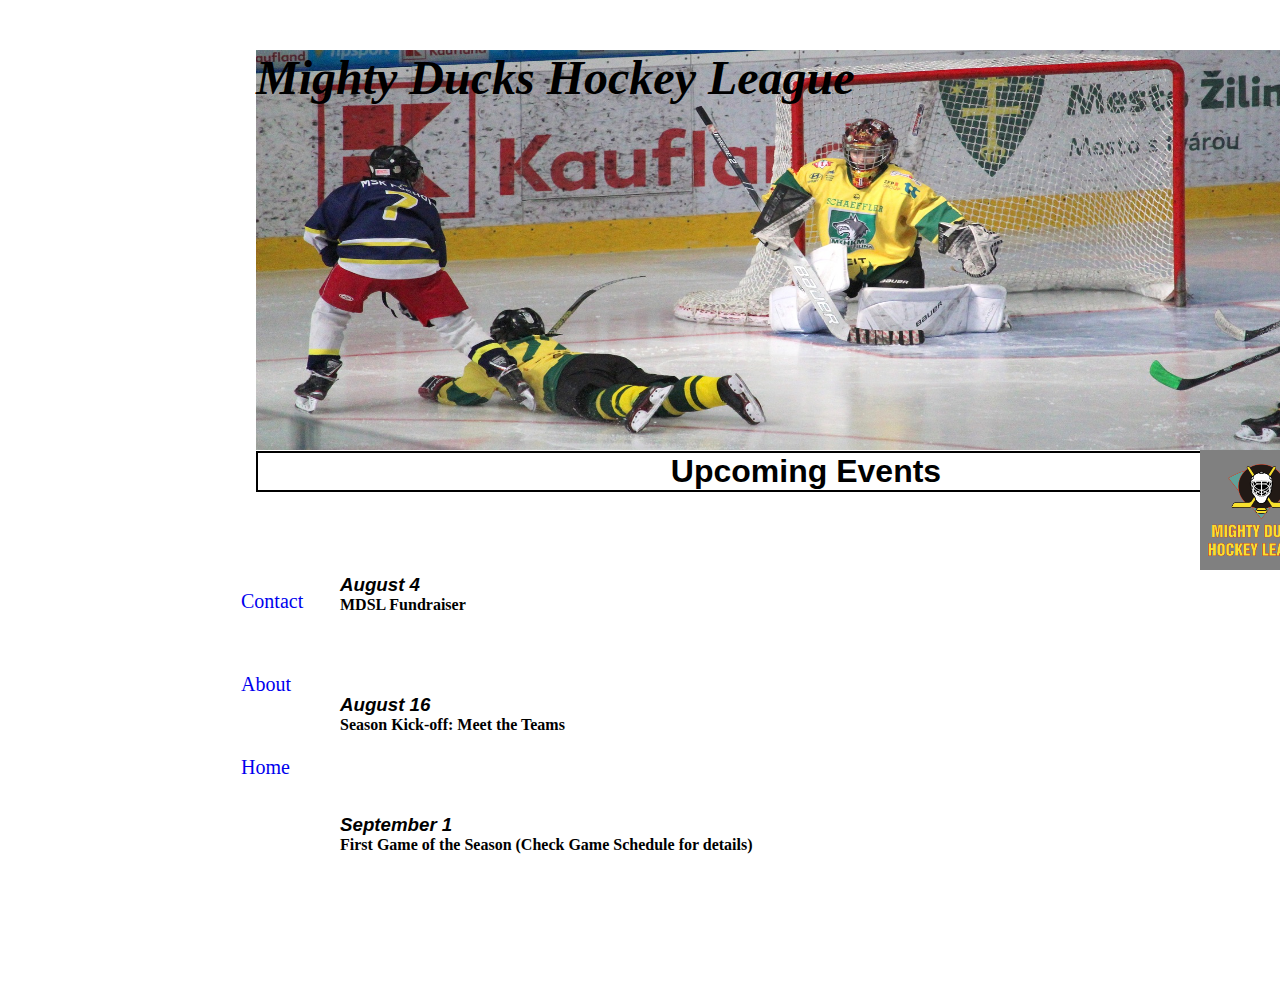
<file: index.html>
<!DOCTYPE html>
<html lang="en">
  <head>
    <meta charset="UTF-8">
    <meta http-equiv="X-UA-Compatible" content="IE=edge">
    <meta name="viewport" content="width=device-width, initial-scale=1.0">
    <link rel="stylesheet" href="./assets/style.css">
   <!-- <link rel="stylesheet" href="./assets/style2.css">-->
   <!-- <link rel="stylesheet" href="./assets/style3.css">-->
    <title>Mighty Ducks Hockey League</title>
  </head>
  <body>
    <div class="div-body">
      <header>
        <div class="div-header">
          <div class="div-h1">
            <h1>Mighty Ducks Hockey League</h1>
          </div>
          <div class="nav-img">
            <img src="./assets/design1_image2.png" alt="foto Hockey" id="hockey1">
            <div class="div-nav">
              <nav>
                <ul>
                  <li><a href="contact.html" id="ref">Contact</a></li>
                  <li><a href="about.html" id="ref">About</a></li> 
                  <li><a href="#" id="ref">Home</a></li>
                </ul>
              </nav>
            </div>
            <h2 id="h2-section">Upcoming Events</h2>
          </div>  
        </div>
      </header>
      <main>
        <div class="div-t">
          <table>
            <tr>
              <td>
                <img src="./assets/Logo_Mighty_ducks-01.png" alt="Logo Hockey" id="img-logo">
              </td>
              <td>
                <article>
                  <h3>August 4</h3>
                  <p>MDSL Fundraiser</p>
                </article>
                <article>
                  <h3>August 16</h3>
                  <p>Season Kick-off: Meet the Teams</p>
                </article>
                <article>
                  <h3>September 1</h3>
                  <p>First Game of the Season (Check Game Schedule for details)</p>
                </article>
              </td>
            </tr>
          </table>
        </div>  
      </main>
    </div>
  </body>
</html>
</file>
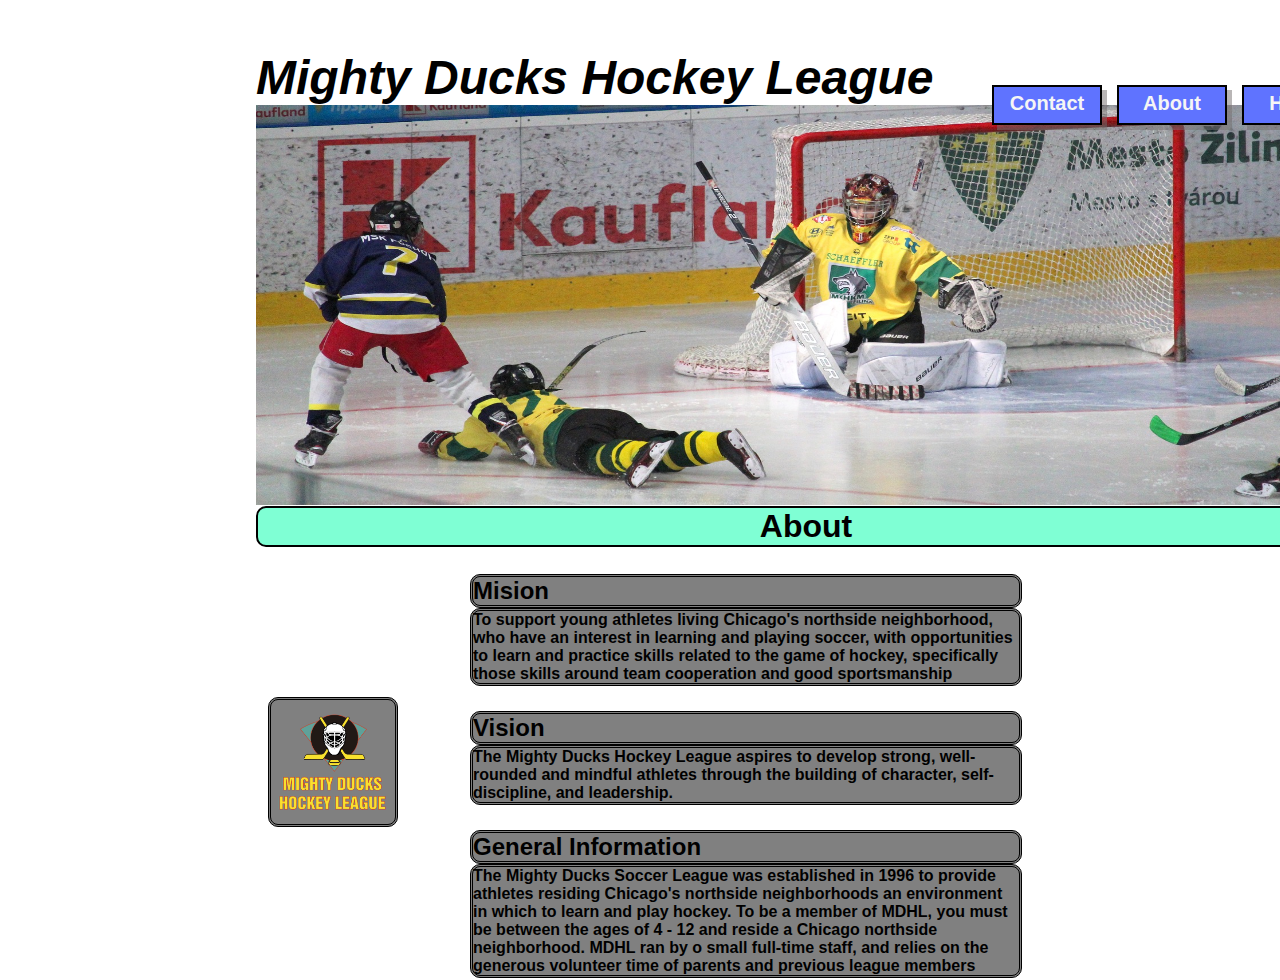
<file: aboutmdhl.html>
<!DOCTYPE html>
<html lang="en">
<head>
  <meta charset="UTF-8">
  <meta http-equiv="X-UA-Compatible" content="IE=edge">
  <meta name="viewport" content="width=device-width, initial-scale=1.0">
  <!--<link rel="stylesheet" href="./assets/style.css">-->
  <!--<link rel="stylesheet" href="./assets/style2.css">-->
  <link rel="stylesheet" href="./assets/style3.css">
<title>Mighty Ducks Hockey League</title>
</head>
<body>
  <div class="div-body">
    <header>
      <div class="div-header">
        <div class="div-h1">
          <h1>Mighty Ducks Hockey League</h1>
        </div>
        <div class="nav-img">
          <img src="./assets/design1_image2.png"foto Hockey" id="hockey2">
          <div class="div-nav">
            <nav>
              <ul>
                <li><a href="index.html" id="ref">Home</a></li>
                <li><a href="#" id="ref">About</a></li>
                <li><a href="contact.html" id="ref">Contact</a></li>
                 
                
              </ul>
            </nav>
          </div>
          <h2 id="h2-section">About</h2>
        </div>  
      </div>
    </header>
    <main>
      <div>
        <table>
          <tr>
            <td>
              <img src="./assets/Logo_Mighty_ducks-01.png" alt="Logo Hockey" id="img-logo">
            </td>
            <td>
              <article>  
                <h2>Mision</h2>
                <p>To support young athletes living Chicago's northside neighborhood, who have an interest in
                    learning and playing soccer, with opportunities to learn and practice skills related to the game of
                    hockey, specifically those skills around team cooperation and good sportsmanship</p>
              </article>
              <article>
                <h2>Vision</h2>
                <p>The Mighty Ducks Hockey League aspires to develop strong, well-rounded and mindful athletes
                    through the building of character, self-discipline, and leadership.</p>
              </article>
              <article>
                <h2>General Information</h2>
                <p>The Mighty Ducks Soccer League was established in 1996 to provide athletes residing
                    Chicago's northside neighborhoods an environment in which to learn and play hockey. To be a
                    member of MDHL, you must be between the ages of 4 - 12 and reside a Chicago northside
                    neighborhood. MDHL ran by o small full-time staff, and relies on the generous volunteer time of
                    parents and previous league members</p>
              </article>
            </td>
          </tr>
        </table>
      </div>  
    </main>
  </div>
</body>
</html>
</file>
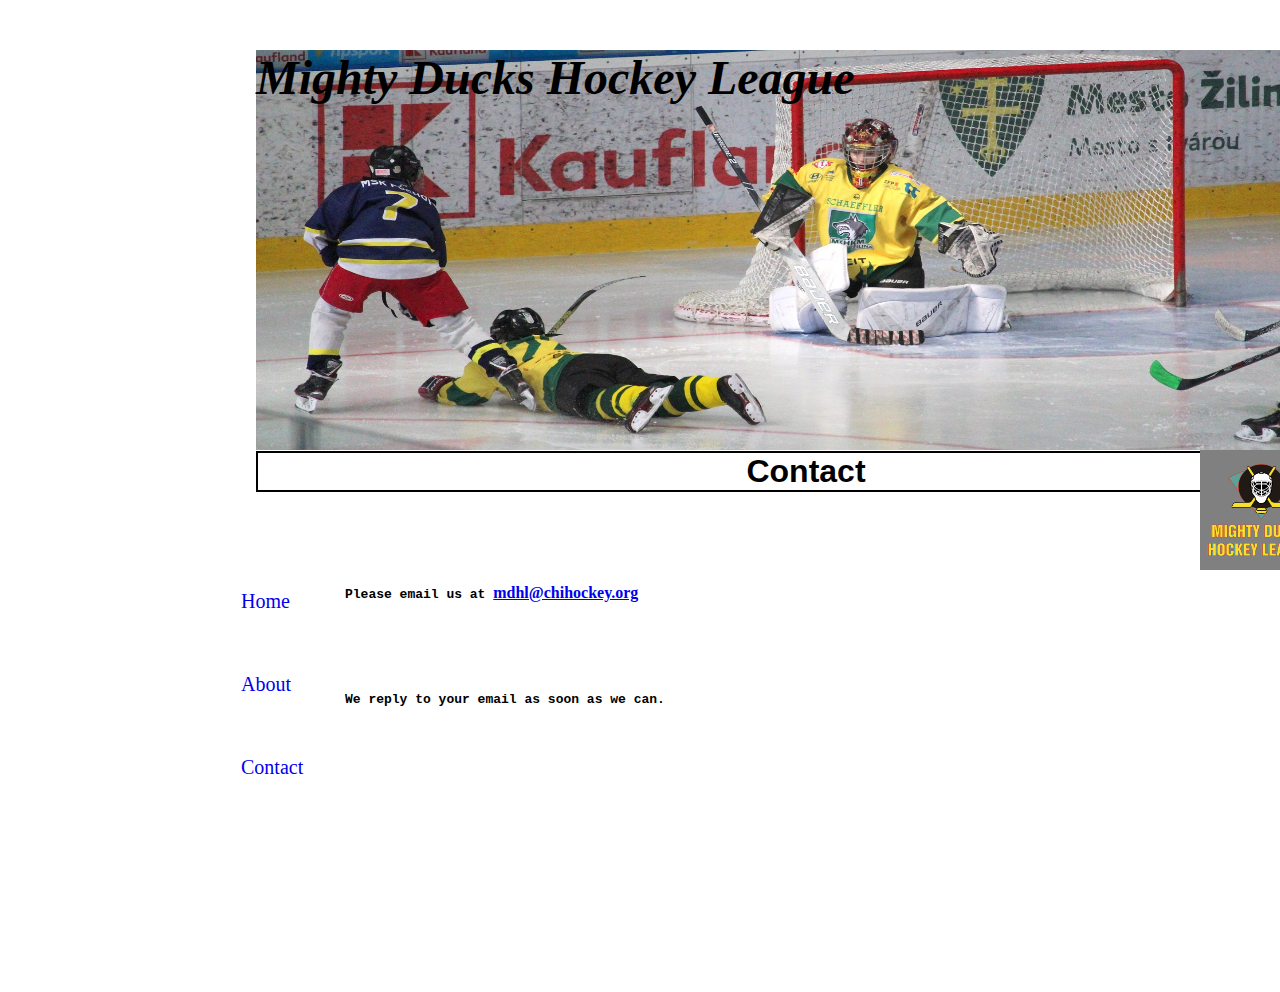
<file: contact.html>
<!DOCTYPE html>
<html lang="en">
<head>
  <meta charset="UTF-8">
  <meta http-equiv="X-UA-Compatible" content="IE=edge">
  <meta name="viewport" content="width=device-width, initial-scale=1.0">
  <link rel="stylesheet" href="./assets/style.css">
  <!--<link rel="stylesheet" href="./assets/style2.css">-->
  <!--<link rel="stylesheet" href="./assets/style3.css">-->
   <title>Mighty Ducks Hockey League</title>
</head>
<body>
  <div class="div-body">
    <header>
      <div class="div-header">
        <div class="div-h1">
          <h1>Mighty Ducks Hockey League</h1>
        </div>
        <div class="nav-img">
          <img src="./assets/design1_image2.png" alt="foto Hockey" id="hockey3">
          <div class="div-nav">
            <nav>
              <ul>
                <li><a href="index.html" id="ref">Home</a></li>
                <li><a href="about.html" id="ref">About</a></li> 
                <li><a href="#" id="ref">Contact</a></li>
              </ul>
            </nav>
          </div>
          <h2 id="h2-section">Contact</h2>
        </div>  
      </div>
    </header>
    <main>
      <div class="div-t">
        <table>
          <tr>
            <td>
              <img src="./assets/Logo_Mighty_ducks-01.png" alt="Logo Hockey" id="img-logo">
            </td>
            <td>
              <p id="contact">Please email us at <a href="#">mdhl@chihockey.org</a></p>
              <p id="contact">We reply to your email as soon as we can.</p>
            </td>
          </tr>
        </table>
      </div>  
    </main>
  </div>
</body>
</html>
</file>
<file: assets/style.css>
*{
    box-sizing: border-box;
    margin: 0;
    padding: 0;
    font-family: comic Sans;
}
*{
    margin: 0;
    padding: 0;
      box-sizing: border-box;
  }
  
  
  body{
    font-family: 'Comic Sans MS', 'Chalkboard SE', 'Comic Neue', sans-serif; 
    /*font-family: 'Noto Serif', serif;*/
    font-family: 'PT Serif', serif;
    font-family: 'Recursive', sans-serif;
    width: 60%;
    margin: auto;
    margin-top: 50px;    
      
  }
  
  
  
  .div-header {
      width: 1100px;
  }
  
  
  
  h1{
      font-size: 3rem;
      font-style: italic;
      position: absolute;
      top: 50px;
      z-index:1;
      
  }
  
  .nav-img{
      position: relative;
  }
  
  #hockey1,  #hockey2, #hockey3{
      width: 100%;
      height: 400px;
      position: relative;
      
  }
  
  .div-nav{
    position: absolute;
    top: 500px;
    left: -55px;
    width: 250px;
    height: 100%;
    padding: 10px;
      
      
  }
  
  
  
  li{
    display: block;
    padding: 30px 10px;
  }
  
  #ref{
     /* background-color: #5F73FF;
      color: whitesmoke;*/
      font-weight:lighter;
      font-size: 20px;
      padding: 5px 15px;
     /* border: 2px solid black;*/
     /* box-shadow: 5px 5px rgba(116, 110, 110, 0.5);
      float: right;*/
      margin-left: 5px;
      margin-right: 10px;
      text-decoration: none;
      width: 110px;
      height: 40px;
      text-align: left;
  }
  
  
  #ref:hover{
      background-color: #92EA60;
  }
  
  
  
   #h2-section{
      font-family: Arial, Helvetica, sans-serif;
      font-weight: bolder;
      text-align: center;
      font-size: 2rem;
      border: 2px solid black;
      margin-top: -3px;
      
  }
  
  
  #img-logo{
    position: absolute;
    height: 120px;
    width: 120px;
    left: 1200px;
    top: 450px;
    background-color: grey;
      
  }
  
  h2{
      font-family: Arial, Helvetica, sans-serif;
  }
  
  h3,h2, p{
      font-weight: bolder;
  }
  
  h3{
      font-family: sans-serif;
      font-style: italic;
  
  }

  h5{
    font-family: monospace;
    font-family:sans-serif;
    font-style: italic;
  }
  article{
   /* padding-top: 70px;
    margin-top: 30px;
    margin-left: 150px;*/
    margin-top: 80px;
    padding-top: 200px 50px 30px 20px;
    margin-left: 80px;
    
    
}
  
  
  #contact{
    font-family: monospace;
    margin-top: 60px;
    padding-top: 30px;
    margin-left: 85px;
  }
</file>
<file: assets/style2.css>
/*From Google Fonts */
@import url('https://fonts.googleapis.com/css2?family=Noto+Serif&family=PT+Serif:ital@1&family=Recursive:wght@300&display=swap');

/* normalizamos el documento desde acá (por ahora)*/
*{
  margin: 0;
  padding: 0;
    box-sizing: border-box;
}

body{
    font-family: 'Noto Serif', serif;
    font-family: 'PT Serif', serif;
    font-family: 'Recursive', sans-serif;
    width: 60%;
    margin: auto;
    margin-top: 50px;    
}



.div-header {
    width: 1100px;
}



h1{
    font-size: 3rem;
    font-style: italic;
}

.nav-img{
    position: relative;
}

#hockey1,  #hockey2, #hockey3{
    width: 100%;
    height: 400px;
    position: relative;
    
}

.div-nav{
    position: absolute;
    top: -20px;
    right: -6px;
}



li{
    display: inline;
}

#ref{
    background-color: #5F73FF;
    color: whitesmoke;
    font-weight: bolder;
    font-size: 20px;
    padding: 5px 15px;
    border: 2px solid black;
    box-shadow: 5px 5px rgba(116, 110, 110, 0.5);
    float: right;
    margin-left: 5px;
    margin-right: 10px;
    text-decoration: none;
    width: 110px;
    height: 40px;
    text-align: center;
}


#ref:hover{
    background-color: #92EA60;
}



 #h2-section{
    font-family: Arial, Helvetica, sans-serif;
    font-weight: bolder;
    text-align: center;
    font-size: 2rem;
    border: 2px solid black;
    margin-top: -3px;
}


#img-logo{
    width: 130px;
    height: 130px;
    margin: 30px 70px 30px 10px;
}

h2{
    font-family: Arial, Helvetica, sans-serif;
}

h3,h2, p{
    font-weight: bolder;
}

h3{
    font-family: Arial, Helvetica, sans-serif;
    font-style: italic;

}

article{
    margin-top: 25px;
}

#contact{
    margin-top: 20px;
}
</file>
<file: assets/style3.css>
*{
    margin: 0;
    padding: 0;
      box-sizing: border-box;
  }
  
  body{
      font-family: 'Noto Serif', serif;
      font-family: 'PT Serif', serif;
      font-family: 'Recursive', sans-serif;
      width: 60%;
      margin: auto;
      margin-top: 50px;    
  }
  
  
  
  .div-header {
      width: 1100px;
  }
  
  
  
  h1{
      font-size: 3rem;
      font-style: italic;
      
  }
  
  .nav-img{
      position: relative;
  }
  
  #hockey1,  #hockey2, #hockey3{
      width: 100%;
      height: 400px;
      position: relative;
      
  }
  
  .div-nav{
      position: absolute;
      top: -20px;
      right: -6px;
  }
  
  
  
  li{
      display: inline;
  }
  
  #ref{
      background-color: #5F73FF;
      color: whitesmoke;
      font-weight: bolder;
      font-size: 20px;
      padding: 5px 15px;
      border: 2px solid black;
      box-shadow: 5px 5px rgba(116, 110, 110, 0.5);
      float: right;
      margin-left: 5px;
      margin-right: 10px;
      text-decoration: none;
      width: 110px;
      height: 40px;
      text-align: center;
  }
  
  
  #ref:hover{
      background-color: #92EA60;
  }
  
  
  
   #h2-section{
      font-family: Arial, Helvetica, sans-serif;
      font-weight: bolder;
      text-align: center;
      font-size: 2rem;
      border: 2px solid black;
      margin-top: -3px;
      background-color: aquamarine;
  }
  
  
  #img-logo{
      width: 130px;
      height: 130px;
      margin: 30px 70px 30px 10px;
      background-color: grey;
      border-radius: 10px;
      border-style: double;
  }
  
  h2{
      font-family: Arial, Helvetica, sans-serif;
      background-color: aqua;
      border-style: double;
  }
  
  h3,h2, p{
      font-weight: bolder;
      background-color: grey;
      border-radius: 10px;
      border-style: double;
  }
  
  h3{
      font-family: Arial, Helvetica, sans-serif;
      font-style: italic;
  
  }
  
  article{
      margin-top: 25px;
  }
  
  #contact{
      margin-top: 20px;
  }
</file>
